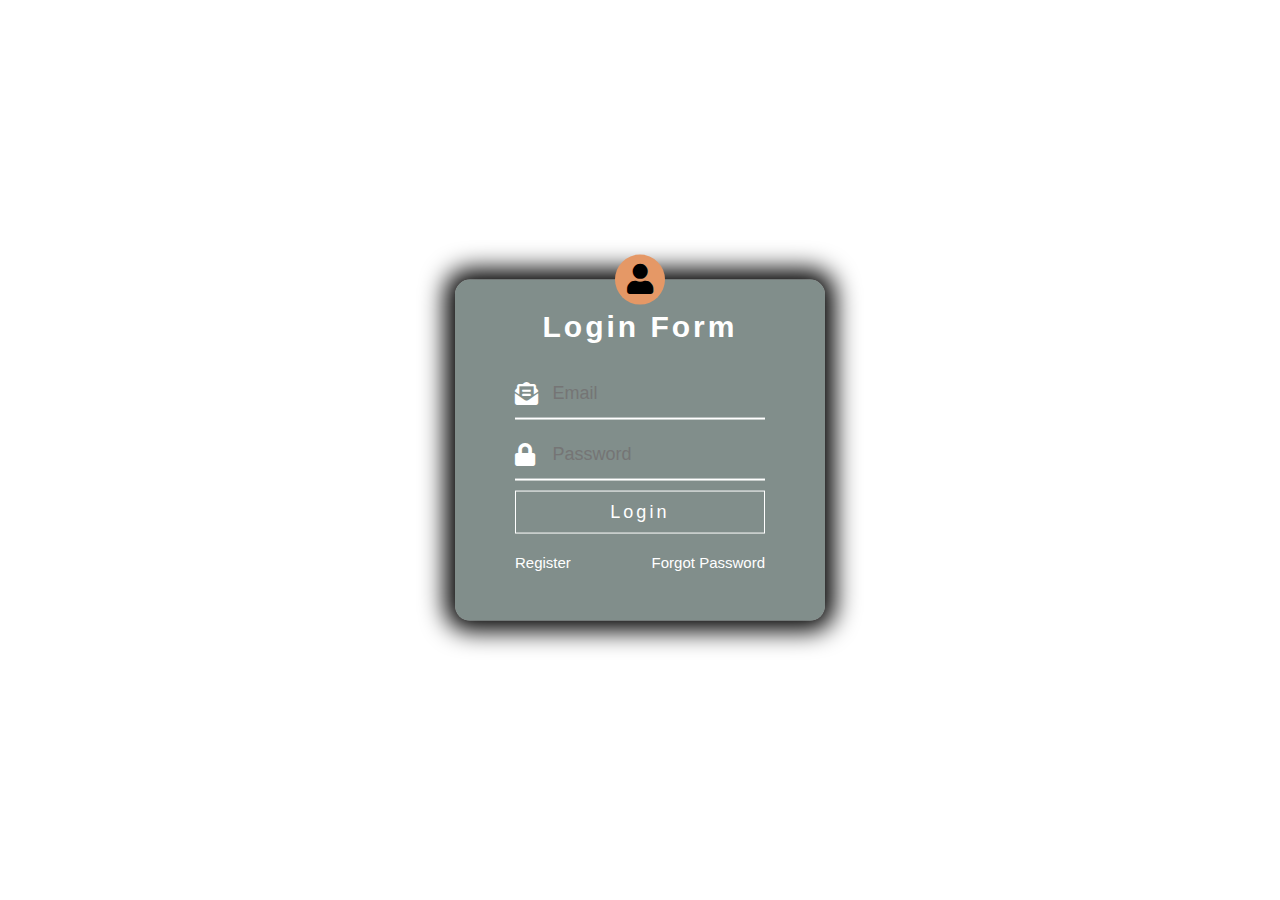
<file: login.html>
<!DOCTYPE html>
<html>
<head>
<meta charset="utf-8">
<meta http-equiv="X-UA-Compatible"content="IE-edge">
<title>Login Page</title>
<link rel="stylesheet" href="login.css" media="screen" title="no title">
<link rel="stylesheet" href="https://use.fontawesome.com/releases/v5.6.3/css/all.css">
<div class="login">

<div class="avatar">
				<i class="fa fa-user"> </i>
</div>

<h2>Login Form</h2>

<div class="box-login">
 				<i class="fas fa-envelope-open-text"></i>
 				<input type="text" placeholder="Email">
</div>

<div class="box-login">
				<i class="fas fa-lock"></i>
			 <input type="text" placeholder="Password">
</div>

<button type="submit" name="login" class="btn-login">Login</button>

<div class="bottom">
				<a href="#">Register</a>
				<a href="#">Forgot Password</a>
				</div>
				</div>
				</head>
				</html>
</file>
<file: login.css>
body {
margin: 0;
padding: 0;
background-image: url(https://wallpaperaccess.com/full/1567665.png);background-size: cover;
background-position: center;
background-repeat: no-repeat; background-attachment: fixed;
font-family: sans-serif;
}

.login {
position: absolute;
top: 50%;
left: 50%;
transform: translate(-50%, -50%);
background: rgba(4, 29, 23, 0.5);
padding: 50px;
width: 270px;
box-shadow: 0px 0px 25px 10px black;
border-radius: 15px;
}

.avatar {
font-size: 30px ;
background: #E59866;
width: 50px;
height: 50px;
line-height: 50px;
position: fixed;
left: 50%;
top: 0;
transform: translate(-50%, -50%);
text-align: center;
border-radius: 50%;
}

.login h2 {
text-align: center;
color: white;
font-size: 30px;
font-family: sans-serif;
letter-spacing: 3px;
padding-top: 0;
margin-top: -20px;
}

.box-login {
display: flex;
justify-content:space-between;
margin: 10px;
border-bottom: 2px solid white;
padding: 8px 0;
}

.box-login i {
font-size: 23px;
color: white;
padding: 5px 0;
}

.box-login input {
width: 85%;
padding: 5px 0;
background: none;
border: none;
outline: none;
color: white;
font-size: 18px;
}

.box-login input:placeholder {
color: white;
}

.btn-login {
background: rgba(10, 10, 10,s 0.5);
}

.btn-login {
margin-left: 10px;
margin-bottom: 20px;
background: none;
border: 1px solid white;
width: 92.5%;
padding: 10px;
color: white;
font-size: 18px;
letter-spacing: 3px;
cursor: pointer; }

.btn-login:hover{
background: rgba(12, 30, 15, 0.5)
}

.bottom {
margin-left: 10px;
margin-right: 10px;
display: flex;
justify-content: space-between;
}

.bottom a {
color: white;
font-size: 15px;
text-decoration: none;
}

.bottom a:hover {
text-decoration: underline;
}
</file>
